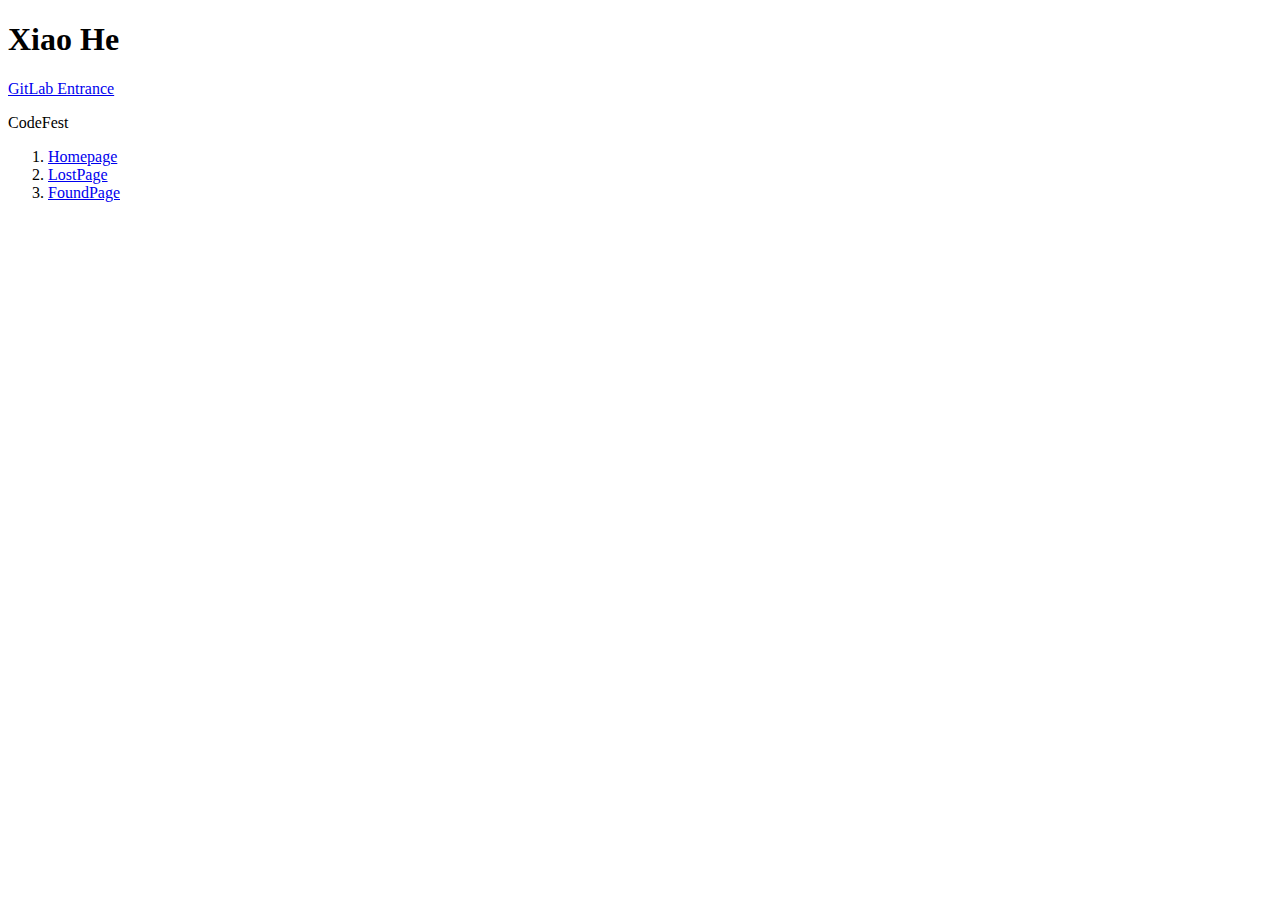
<file: templates/index.html>
<!DOCTYPE HTML>
<HTML lang="en">

    <head>
        <title>CodeFest</title>
        <meta charset="utf-8">
        <meta name="author" content="Xiao He">
        <meta name="description" content="A site map to all my groovy assignments for the best course at UVM. I wonder if anyone will read this?">
        <style type="text/css">
            figure.img-left {
                border: thin solid darkslategray;
                float: right;
                margin-right: 1em;
                padding: 0.5em;
            }
            .small {
                width: 150px;
            }
            figcaption {
                color: #839e99;
                font-style: italic;
                text-align: center;
            }
        </style>
    </head>

    <body>
    <h1>Xiao He</h1>
    
     <li><a href="https://github.com/edmudo/LostAndFound">GitLab Entrance</a></li>
     
     
       <p>CodeFest </p>
     <ol>
         <li><a href=templates/homepage.php>Homepage</a></li>
         <li><a href=templates/lost.php>LostPage</a></li>
         <li><a href=templates/found.php>FoundPage</a></li>
<!--          <li><a href=templates/final/images/gitlab.png>Gitlab</a></li>
         <li><a href=dev/final/css/custom.css>custom.css</a></li>
          <li><a href=https://youtu.be/6Zw9BBpGWio>Presentation Video</a></li> -->
<!--          <li>Web Usability Test
           <ol> 
               <li><a href="dev/final/test-script.pdf">test script(PDF)</a></li>
                  <li><a href="https://youtu.be/Q8NQLoe5LDM">first test video</a></li>
                    <li><a href="https://www.youtube.com/watch?v=Q8NQLoe5LDM&t=1s">first test video-2</a></li>
                    <li><a href="dev/final/test-1.pdf">document(PDF)</a></li>
                  <li><a href="https://youtu.be/fFuIDchT5wo">second test video</a></li>
                  <li><a href="dev/final/test-2.pdf">document-2(PDF)</a></li>
             </oL>
         
         </li> -->
            
     </OL>
    
    
</body>
</html>
</file>
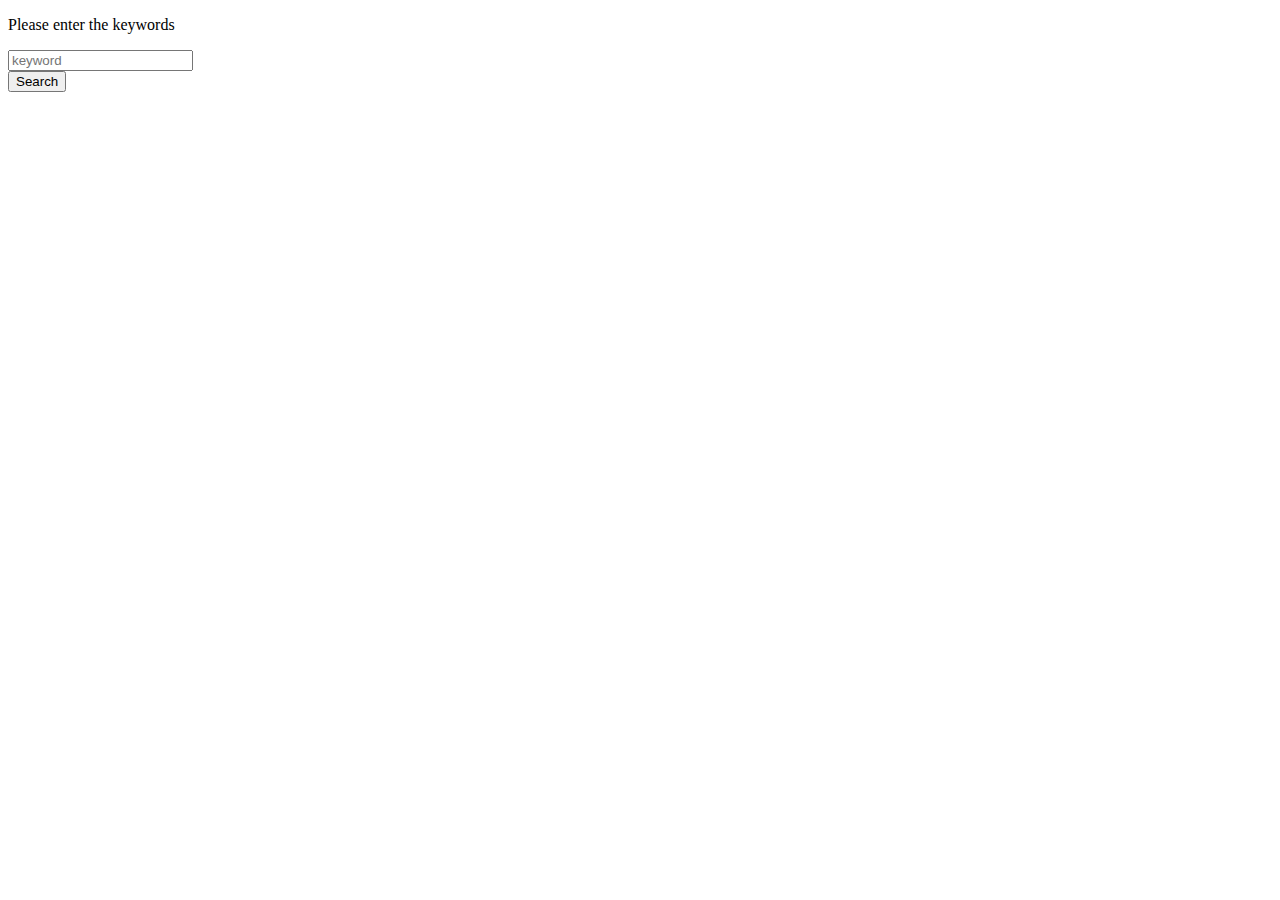
<file: templates/searchKeyWord.html>
<!DOCTYPE html>
<!--
To change this license header, choose License Headers in Project Properties.
To change this template file, choose Tools | Templates
and open the template in the editor.
-->
<html>
    <head>
        <title>Search by Keyword</title>
        <meta charset="UTF-8">
        <meta name="viewport" content="width=device-width, initial-scale=1.0">
    </head>
    <body>
        <div id="nameInput" class="input-group-lg center-block helloInput">
            <p class="lead">Please enter the keywords</p>
            <input id="user_name" type="text" class="form-control" placeholder="keyword" aria-describedby="sizing-addon1" value="" />
        </div>
        <div><a>
            <button class="button" style="vertical-align:middle"><span>Search</span></button>
        </a>
        </div>
    </body>
</html>
</file>
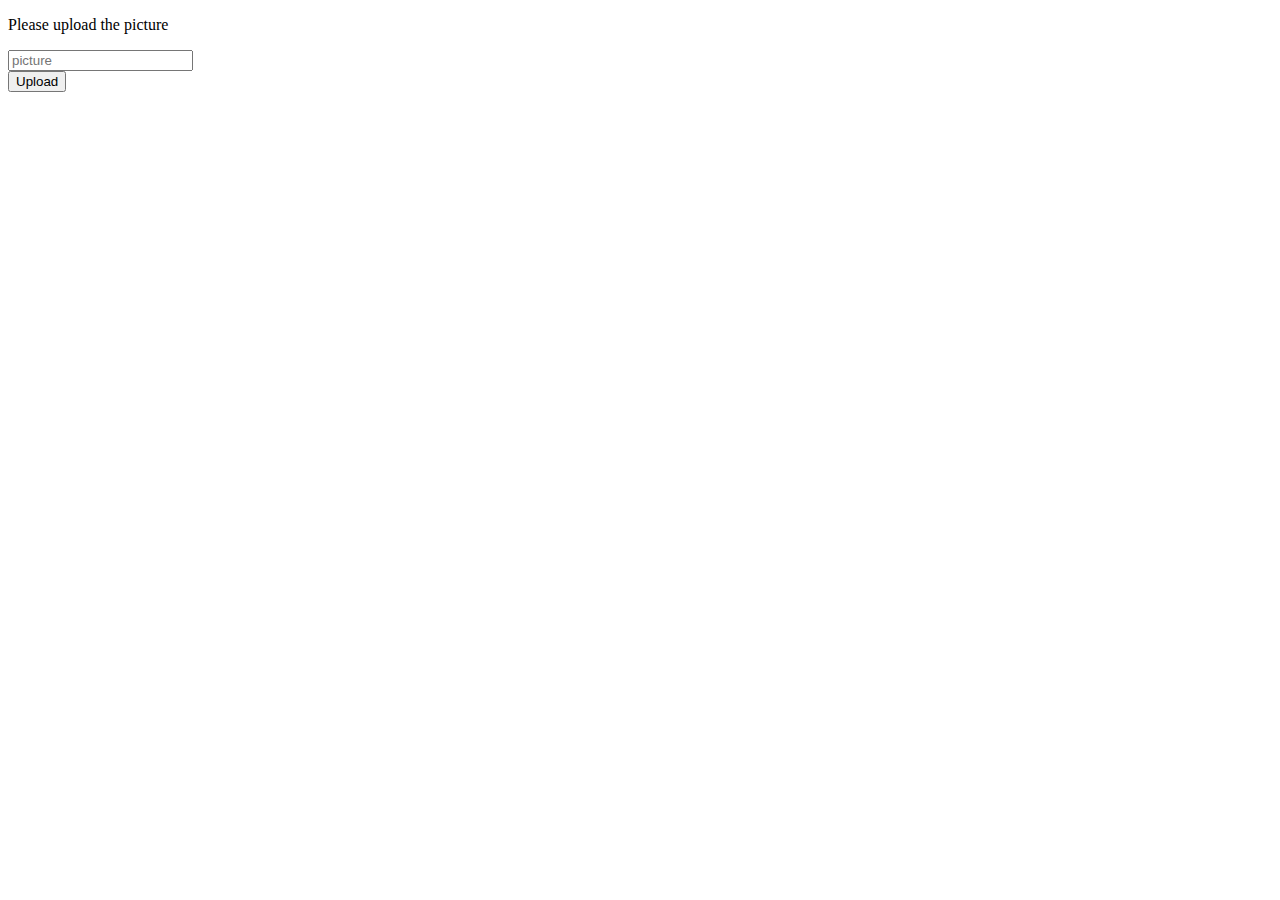
<file: templates/uploadPic.html>
<!DOCTYPE html>
<!--
To change this license header, choose License Headers in Project Properties.
To change this template file, choose Tools | Templates
and open the template in the editor.
-->
<html>
    <head>
        <title>Uploading the picture</title>
        <meta charset="UTF-8">
        <meta name="viewport" content="width=device-width, initial-scale=1.0">
    </head>
    <body>
        <div id="nameInput" class="input-group-lg center-block helloInput">
            <p class="lead">Please upload the picture</p>
            <input id="user_name" type="text" class="form-control" placeholder="picture" aria-describedby="sizing-addon1" value="" />
        </div>
        <div><a>
            <button class="button" style="vertical-align:middle"><span>Upload</span></button>
        </a>
        </div>
    </body>
</html>
</file>
